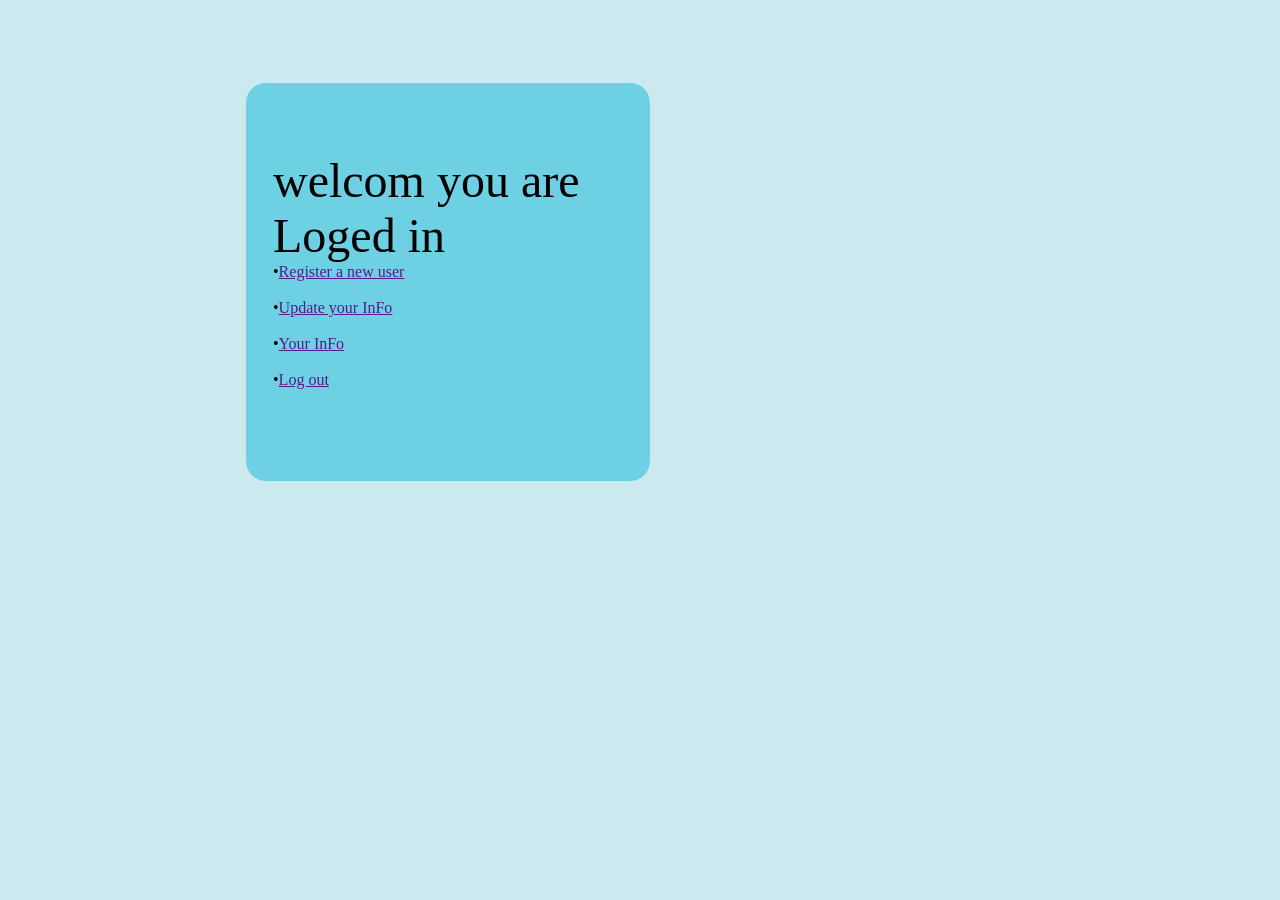
<file: index.html>
<!DOCTYPE html>
<html>
<head>
<title>home page</title>
<link rel="stylesheet" type="text/css" href="index.css" />

</head>


<body>


<form  dir ="ltr" action="" method="post">

<label> welcom you are Loged in </label>
    
<br />
<div>
•<a href="">Register a new user </a> <br /><br />
•<a href="">Update your InFo </a> <br /><br />
•<a href="">Your InFo</a><br /><br />
•<a href="">Log out</a>    <br /><br /></div>
</form>

</body>
</html>
</file>
<file: index.css>
body{
    font-family:tahoma;

background-color:#CDE9F0;

}
label{
    font-size: -webkit-xxx-large;
    font-family: cursive;}
form {
    margin-right: 314px;
    height: 328px;
    width: 377px;
    margin-top: 83px;
    margin-bottom: 199px;
    margin-left: 238px;
    border-radius: 20px;
    box-shadow: 2px,2px,20px #000;
    padding-top: 70px;
    background-color: #6DD1E3;
    padding-left: 27px;
    margin-right: 650x;
}


input[type=text], input[type=password] {
    width: 50%;
    hight:40%;
    padding: 12px 20px;
    margin: 8px 0;
    display: inline-block;
    border: 1px solid #ccc;
    box-sizing: border-box;
}


button {
    background-color: #4CAE94;
    color: #CDE9F0;
    padding: 14px 20px;
    margin: 8px 0;
    cursor: pointer;
    /* width: 50%; */
    margin-left: 139px;}
</file>
